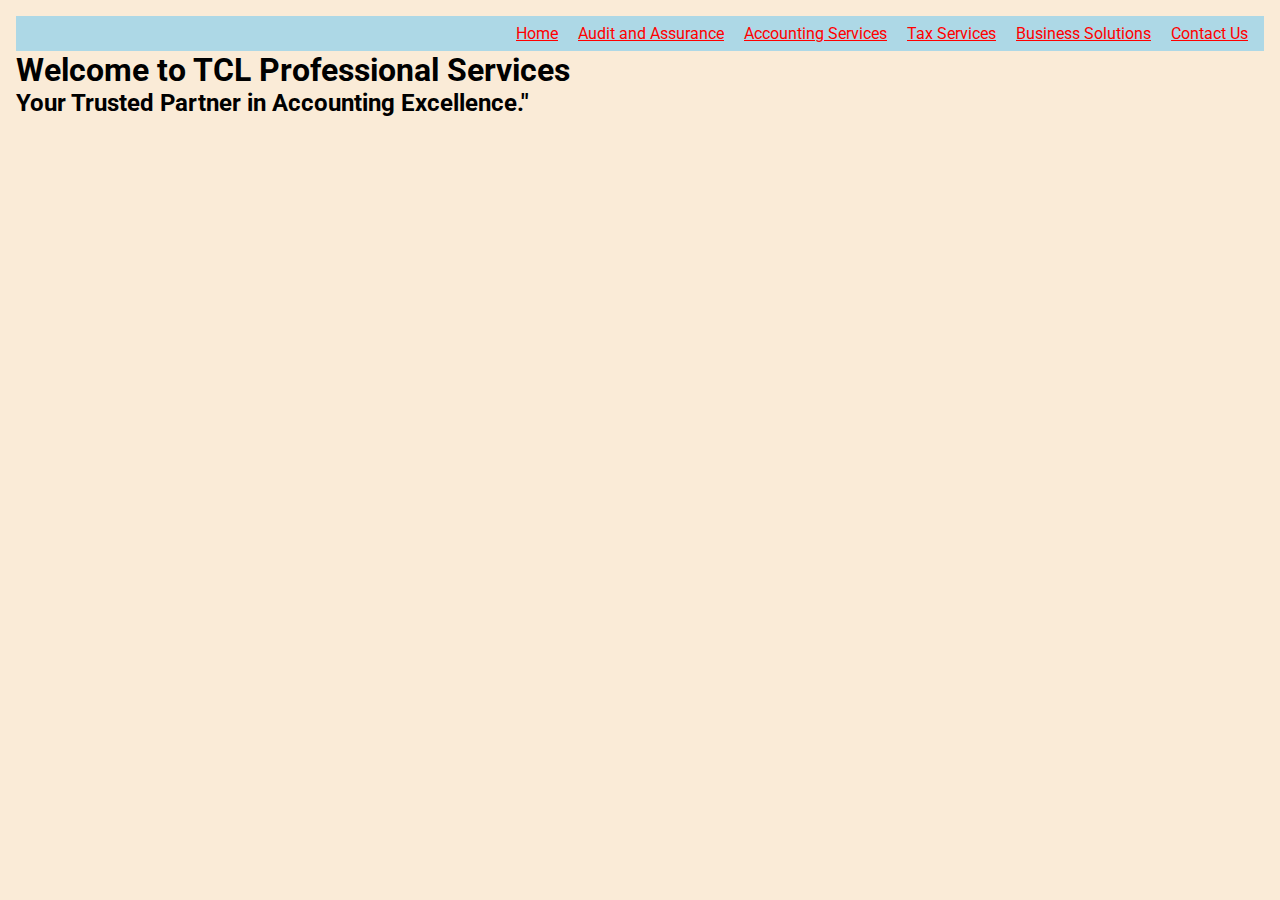
<file: index.html>
<!DOCTYPE html>
<html lang="en">
  <head>
    <meta charset="UTF-8" />
    <meta name="viewport" content="width=device-width, initial-scale=1.0" />
    <title>TCL Professional Services</title>
    <link rel="stylesheet" href="style.css" />
  </head>
  <body>
    <header>
      <nav>
        <div>
          <a href="#"></a>
        </div>
        <div>
          <ul>
            <li><a href="./index.html">Home</a></li>
            <li><a href="./audit.html">Audit and Assurance</a></li>
            <li><a href="./accounting.html">Accounting Services</a></li>
            <li><a href="./tax.html">Tax Services</a></li>
            <li><a href="./bizsolution.html">Business Solutions</a></li>
            <li><a href="./contact.html">Contact Us</a></li>
          </ul>
        </div>
      </nav>
    </header>
    <main>
      <h1>Welcome to TCL Professional Services</h1>
      <h2>Your Trusted Partner in Accounting Excellence."</h2>
    </main>
    <footer></footer>
  </body>
</html>
</file>
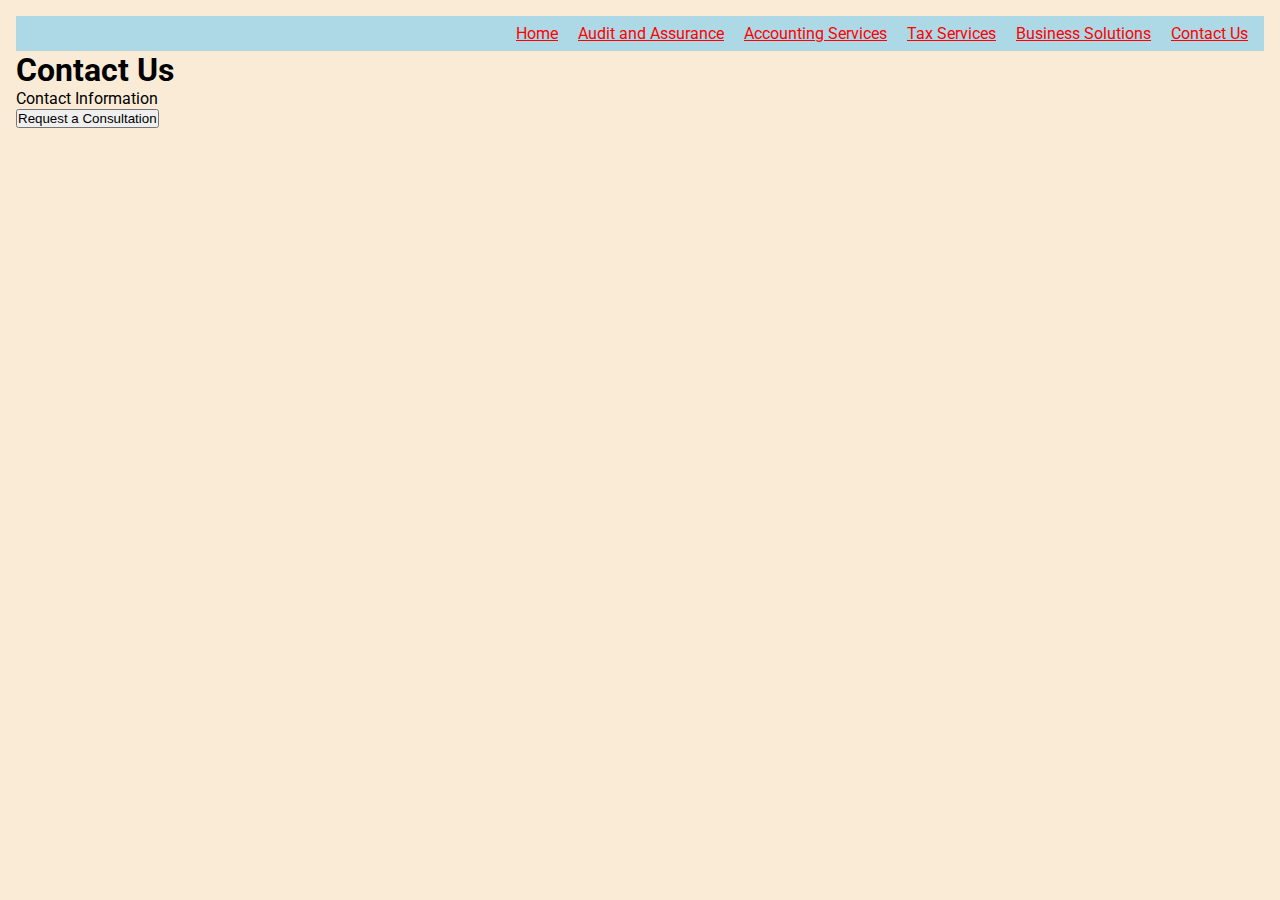
<file: contact.html>
<!DOCTYPE html>
<html lang="en">
  <head>
    <meta charset="UTF-8" />
    <meta name="viewport" content="width=device-width, initial-scale=1.0" />
    <title>TCL Professional Services</title>
    <link rel="stylesheet" href="style.css" />
  </head>
  <body>
    <header>
      <nav>
        <div>
          <a href="#"></a>
        </div>
        <div>
          <ul>
            <li><a href="./index.html">Home</a></li>
            <li><a href="./audit.html">Audit and Assurance</a></li>
            <li><a href="./accounting.html">Accounting Services</a></li>
            <li><a href="./tax.html">Tax Services</a></li>
            <li><a href="./bizsolution.html">Business Solutions</a></li>
            <li><a href="./contact.html">Contact Us</a></li>
          </ul>
        </div>
      </nav>
    </header>
    <main>
      <h1>Contact Us</h1>
      <p>Contact Information</p>
      <form>
        <input type="button" value="Request a Consultation" />
      </form>
    </main>
    <footer></footer>
  </body>
</html>
</file>
<file: style.css>
@import url("https://fonts.googleapis.com/css2?family=Roboto:wght@400;900&display=swap");

* {
  margin: 0;
  padding: 0;
  box-sizing: border-box;
}

body {
  margin: 1rem;
  background-color: antiquewhite;
  font-family: "Roboto", sans-serif;
}

ul {
  list-style-type: none;
  padding: 0.5rem;
  text-align: right;
  background-color: lightblue;
  margin: 0;
}

li {
  display: inline-block;
  margin-inline: 0.5rem;
}
/* unvisited link */
a:link {
  color: red;
}

/* visited link */
a:visited {
  color: green;
}

/* mouse over link */
a:hover {
  color: hotpink;
}

/* selected link */
a:active {
  color: blue;
}
</file>
